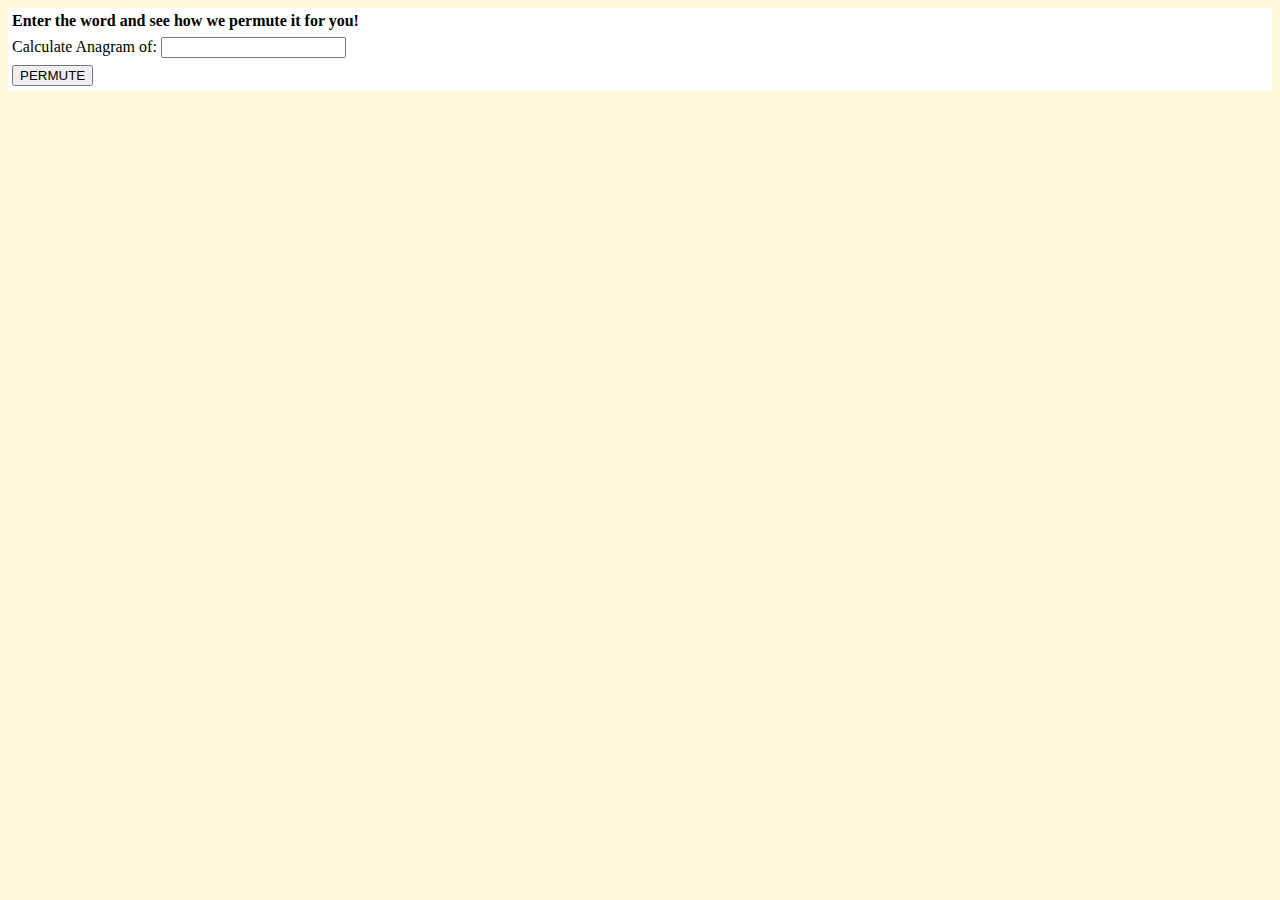
<file: login_success.html>
<html>
  <head>
    <title> This a dedicated page about CLoud Computing </title>
    <link rel="stylesheet" type="text/css" href="mystyles.css" media="screen" />
  </head>

 <body>
<form name="form1" method="post" action="anagram_result.php"> <td>

<table width="100%" border="0" cellpadding="3" cellspacing="1" bgcolor="#FFFFFF">
<tr>
<td colspan="3"><strong>Enter the word and see how we permute it for you! </strong></td>
</tr>
<tr>
<td width="78">Calculate Anagram of:

<input name="anagram_word" type="text" id="anagram_word"></td>
</tr>
<tr>
<td><input type="submit" name="Submit" value="PERMUTE"></td>
</tr>
</table>
</form>

</body>
</html>
</file>
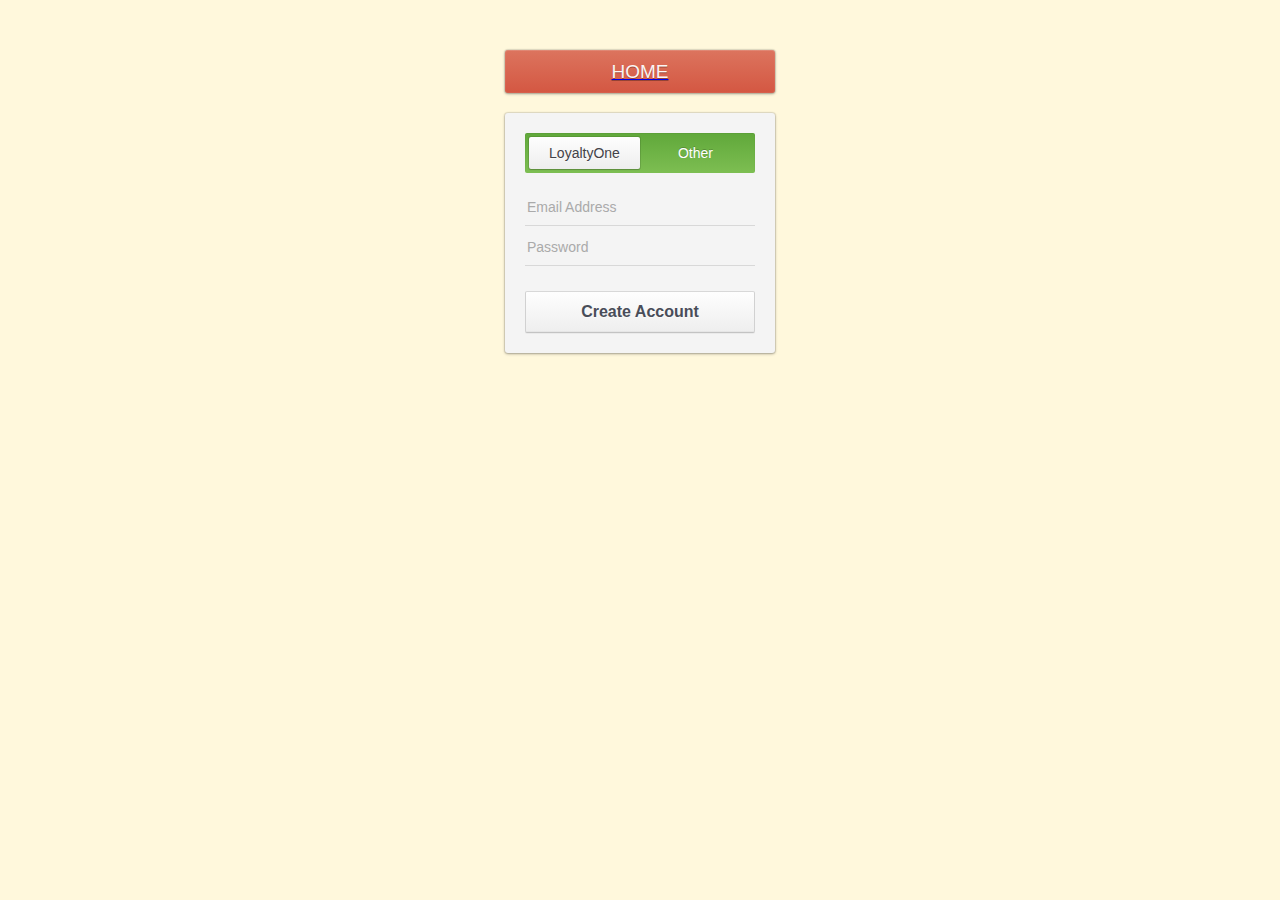
<file: signup.html>
<!DOCTYPE html>
<!--[if lt IE 7]> <html class="lt-ie9 lt-ie8 lt-ie7" lang="en"> <![endif]-->
<!--[if IE 7]> <html class="lt-ie9 lt-ie8" lang="en"> <![endif]-->
<!--[if IE 8]> <html class="lt-ie9" lang="en"> <![endif]-->
<!--[if gt IE 8]><!--> <html lang="en"> <!--<![endif]-->
<head>
  <meta charset="utf-8">
  <meta http-equiv="X-UA-Compatible" content="IE=edge,chrome=1">
  <title>Registration Form</title>
  <link rel="stylesheet" href="style.css">
  <!--[if lt IE 9]><script src="//html5shim.googlecode.com/svn/trunk/html5.js"></script><![endif]-->
</head>
<body>
 <a href="index.html"> <h1 class="register-title">HOME</h1></a>
  <form class="register" name="form1" method="post" action="createuser.php">
    <div class="register-switch">
      <input type="radio" name="sex" value="F" id="sex_f" class="register-switch-input" checked>
      <label for="sex_f" class="register-switch-label">LoyaltyOne</label>
      <input type="radio" name="sex" value="M" id="sex_m" class="register-switch-input">
      <label for="sex_m" class="register-switch-label">Other</label>
    </div>
    <input name="email" type="email" class="register-input" placeholder="Email Address">
    <input name="pass" type="password" class="register-input" placeholder="Password">
    <input type="submit" value="Create Account" class="register-button">
  </form>
</body>
</html>
</file>
<file: mystyles.css>
body {
  background-color: #FFF8DC
}
div {
    position:absolute;
    width:1200px;
    height:800px;
    left:50%;
    top:50%;
    margin-left:-600px;
    margin-top:-400px;
}
h1 {
  text-align:center;
  color: #B22222;  
}
.secondtr{
  color: white;
  background-color: #B22222
}
.secondT{
 border: 2px solid black;
 background-color: #f5f5f5
}
.service {
  color: #4B0082;
}
a:link {
    color: #FF0000;
}
a:visited {
    color: green;
}
a:hover {
    color: #B22222;
}
</file>
<file: style.css>
html, body, div, span, applet, object, iframe,
h1, h2, h3, h4, h5, h6, p, blockquote, pre,
a, abbr, acronym, address, big, cite, code,
del, dfn, em, img, ins, kbd, q, s, samp,
small, strike, strong, sub, sup, tt, var,
b, u, i, center,
dl, dt, dd, ol, ul, li,
fieldset, form, label, legend,
table, caption, tbody, tfoot, thead, tr, th, td,
article, aside, canvas, details, embed,
figure, figcaption, footer, header, hgroup,
menu, nav, output, ruby, section, summary,
time, mark, audio, video {
  margin: 0;
  padding: 0;
  border: 0;
  font-size: 100%;
  font: inherit;
  vertical-align: baseline;
}

article, aside, details, figcaption, figure,
footer, header, hgroup, menu, nav, section {
  display: block;
}

body {
  line-height: 1;
}

ol, ul {
  list-style: none;
}

blockquote, q {
  quotes: none;
}

blockquote:before, blockquote:after,
q:before, q:after {
  content: '';
  content: none;
}

table {
  border-collapse: collapse;
  border-spacing: 0;
}

body {
  font: 14px/20px 'Helvetica Neue', Helvetica, Arial, sans-serif;
  color: #404040;
  background: #FFF8DC;
}

.register-title {
  width: 270px;
  line-height: 43px;
  margin: 50px auto 20px;
  font-size: 19px;
  font-weight: 500;
  color: white;
  color: rgba(255, 255, 255, 0.95);
  text-align: center;
  text-shadow: 0 1px rgba(0, 0, 0, 0.3);
  background: #d7604b;
  border-radius: 3px;
  background-image: -webkit-linear-gradient(top, #dc745e, #d45742);
  background-image: -moz-linear-gradient(top, #dc745e, #d45742);
  background-image: -o-linear-gradient(top, #dc745e, #d45742);
  background-image: linear-gradient(to bottom, #dc745e, #d45742);
  -webkit-box-shadow: inset 0 1px rgba(255, 255, 255, 0.1), inset 0 0 0 1px rgba(255, 255, 255, 0.05), 0 0 1px 1px rgba(0, 0, 0, 0.1), 0 1px 3px rgba(0, 0, 0, 0.3);
  box-shadow: inset 0 1px rgba(255, 255, 255, 0.1), inset 0 0 0 1px rgba(255, 255, 255, 0.05), 0 0 1px 1px rgba(0, 0, 0, 0.1), 0 1px 3px rgba(0, 0, 0, 0.3);
}

.register {
  margin: 0 auto;
  width: 230px;
  padding: 20px;
  background: #f4f4f4;
  border-radius: 3px;
  -webkit-box-shadow: 0 0 1px 1px rgba(0, 0, 0, 0.1), 0 1px 3px rgba(0, 0, 0, 0.3);
  box-shadow: 0 0 1px 1px rgba(0, 0, 0, 0.1), 0 1px 3px rgba(0, 0, 0, 0.3);
}

input {
  font-family: inherit;
  font-size: inherit;
  color: inherit;
  -webkit-box-sizing: border-box;
  -moz-box-sizing: border-box;
  box-sizing: border-box;
}

.register-input {
  display: block;
  width: 100%;
  height: 38px;
  margin-top: 2px;
  font-weight: 500;
  background: none;
  border: 0;
  border-bottom: 1px solid #d8d8d8;
}
.register-input:focus {
  border-color: #1e9ce6;
  outline: 0;
}

.register-button {
  display: block;
  width: 100%;
  height: 42px;
  margin-top: 25px;
  font-size: 16px;
  font-weight: bold;
  color: #494d59;
  text-align: center;
  text-shadow: 0 1px rgba(255, 255, 255, 0.5);
  background: #fcfcfc;
  border: 1px solid;
  border-color: #d8d8d8 #d1d1d1 #c3c3c3;
  border-radius: 2px;
  cursor: pointer;
  background-image: -webkit-linear-gradient(top, #fefefe, #eeeeee);
  background-image: -moz-linear-gradient(top, #fefefe, #eeeeee);
  background-image: -o-linear-gradient(top, #fefefe, #eeeeee);
  background-image: linear-gradient(to bottom, #fefefe, #eeeeee);
  -webkit-box-shadow: inset 0 -1px rgba(0, 0, 0, 0.03), 0 1px rgba(0, 0, 0, 0.04);
  box-shadow: inset 0 -1px rgba(0, 0, 0, 0.03), 0 1px rgba(0, 0, 0, 0.04);
}
.register-button:active {
  background: #eee;
  border-color: #c3c3c3 #d1d1d1 #d8d8d8;
  background-image: -webkit-linear-gradient(top, #eeeeee, #fcfcfc);
  background-image: -moz-linear-gradient(top, #eeeeee, #fcfcfc);
  background-image: -o-linear-gradient(top, #eeeeee, #fcfcfc);
  background-image: linear-gradient(to bottom, #eeeeee, #fcfcfc);
  -webkit-box-shadow: inset 0 1px rgba(0, 0, 0, 0.03);
  box-shadow: inset 0 1px rgba(0, 0, 0, 0.03);
}
.register-button:focus {
  outline: 0;
}

.register-switch {
  height: 32px;
  margin-bottom: 15px;
  padding: 4px;
  background: #6db244;
  border-radius: 2px;
  background-image: -webkit-linear-gradient(top, #60a83a, #7dbe52);
  background-image: -moz-linear-gradient(top, #60a83a, #7dbe52);
  background-image: -o-linear-gradient(top, #60a83a, #7dbe52);
  background-image: linear-gradient(to bottom, #60a83a, #7dbe52);
  -webkit-box-shadow: inset 0 1px rgba(0, 0, 0, 0.05), inset 1px 0 rgba(0, 0, 0, 0.02), inset -1px 0 rgba(0, 0, 0, 0.02);
  box-shadow: inset 0 1px rgba(0, 0, 0, 0.05), inset 1px 0 rgba(0, 0, 0, 0.02), inset -1px 0 rgba(0, 0, 0, 0.02);
}

.register-switch-input {
  display: none;
}

.register-switch-label {
  float: left;
  width: 50%;
  line-height: 32px;
  color: white;
  text-align: center;
  text-shadow: 0 -1px rgba(0, 0, 0, 0.2);
  cursor: pointer;
}
.register-switch-input:checked + .register-switch-label {
  font-weight: 500;
  color: #434248;
  text-shadow: 0 1px rgba(255, 255, 255, 0.5);
  background: white;
  border-radius: 2px;
  background-image: -webkit-linear-gradient(top, #fefefe, #eeeeee);
  background-image: -moz-linear-gradient(top, #fefefe, #eeeeee);
  background-image: -o-linear-gradient(top, #fefefe, #eeeeee);
  background-image: linear-gradient(to bottom, #fefefe, #eeeeee);
  -webkit-box-shadow: 0 1px 1px rgba(0, 0, 0, 0.15), 0 0 0 1px rgba(0, 0, 0, 0.1);
  box-shadow: 0 1px 1px rgba(0, 0, 0, 0.15), 0 0 0 1px rgba(0, 0, 0, 0.1);
}

:-moz-placeholder {
  color: #aaa;
  font-weight: 300;
}

::-moz-placeholder {
  color: #aaa;
  font-weight: 300;
  opacity: 1;
}

::-webkit-input-placeholder {
  color: #aaa;
  font-weight: 300;
}

:-ms-input-placeholder {
  color: #aaa;
  font-weight: 300;
}

::-moz-focus-inner {
  border: 0;
  padding: 0;
}
</file>
